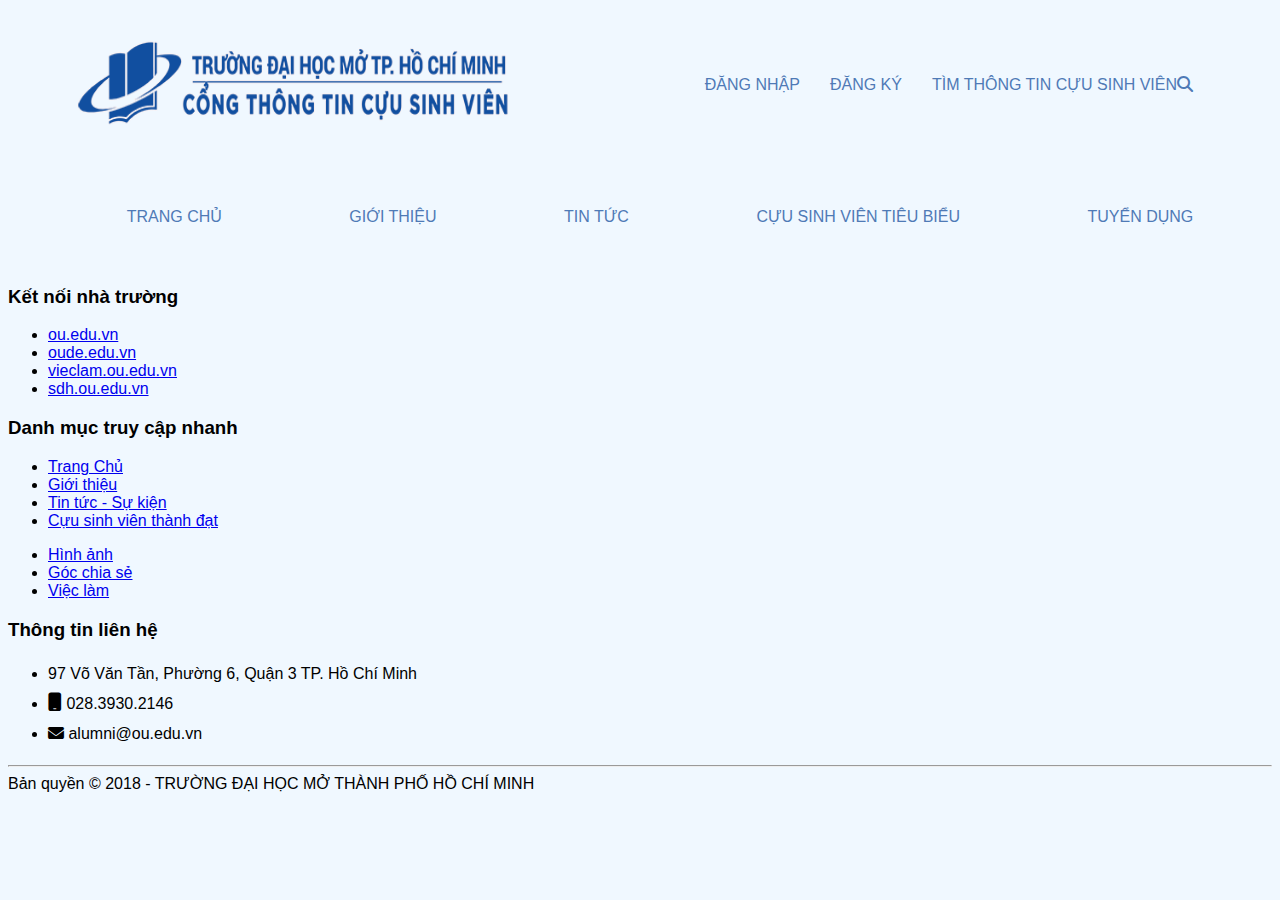
<file: index.html>
<!DOCTYPE html>
<html lang="en">
<head>
    <meta charset="UTF-8">
    <meta name="viewport" content="width=device-width, initial-scale=1.0">
    <meta name="keywords" content="Cựu sinh viên OU" />
    <title>Cựu sinh viên</title>
    <link href="images/logoOU.png" rel="shortcut icon">
    <link href="css/css1.css" rel="stylesheet" />
	<link href="https://cdnjs.cloudflare.com/ajax/libs/font-awesome/6.4.2/css/all.min.css" rel="stylesheet" />
</head>
<body>
     <header class="flex">	
			<div><img src="images/anhOU.png" alt="OU" /></div>
			<ul class="menu flex">
				<li><a href="#"> Đăng nhập</a></li>
				<li><a href="#"> Đăng ký</a></li>
				<li ><a href="#">Tìm thông tin cựu sinh viên<i class="fa-solid fa-magnifying-glass"></a></i>
				</i></li>
			</ul>
     </header>
    <nav class="between">
		<ul class="menu flex">
			<li><a href="#">Trang chủ</a></li>
			<li><a href="#">Giới thiệu</a></li>
			<li><a href="#">Tin tức</a></li>
			<li><a href="#">Cựu sinh viên tiêu biểu</a></li>
			<li><a href="#">Tuyển dụng</a></li>
		</ul>
	</nav>
    <footer>
	<div class="container">
		<div class="col-sm-3">
			<h3>Kết nối nhà trường</h3>
			<ul class="nav">
				<li><a href="http://ou.edu.vn" target="_blank">ou.edu.vn</a></li>
				<li><a href="http://oude.edu.vn" target="_blank">oude.edu.vn</a></li>
				<li><a href="http://vieclam.ou.edu.vn" target="_blank">vieclam.ou.edu.vn</a></li>
				<li><a href="http://sdh.ou.edu.vn" target="_blank">sdh.ou.edu.vn</a></li>
			</ul>

		</div>
		<div class="col-sm-5">
			<h3>Danh mục truy cập nhanh</h3>
			<div class="row">
				<div class="col-sm-6">
					<ul class="nav">
						<li><a href="http://alumni.ou.edu.vn/">Trang Chủ</a></li>
						<li><a href="http://alumni.ou.edu.vn/about.html">Giới thiệu</a></li>
						<li><a href="http://alumni.ou.edu.vn/news">Tin tức - Sự kiện</a></li>
						<li><a href="http://alumni.ou.edu.vn/cuu-sinh-vien-thanh-dat">Cựu sinh viên thành đạt</a></li>
					</ul>
				</div>
				<div class="col-sm-6">
					<ul class="nav">
						<li><a href="http://alumni.ou.edu.vn/hinh-anh">Hình ảnh</a></li>
						<li><a href="http://alumni.ou.edu.vn/goc-chia-se">Góc chia sẻ</a></li>
						<li><a href="http://vieclam.ou.edu.vn" target="_blank">Việc làm</a></li>
					</ul>
				</div>
			</div>
		</div>
		<div class="col-sm-4">
			<h3>Thông tin liên hệ</h3>
			<ul class="nav" style="line-height:30px;">
				<li>97 Võ Văn Tần, Phường 6, Quận 3 TP. Hồ Chí Minh</li>
				<li><i class="fa fa-mobile" style="font-size:14pt;"></i> 028.3930.2146</li>
				<li><i class="fa fa-envelope"></i> alumni@ou.edu.vn</li>
			</ul>
		</div>
		<div class="clearfix"></div>
		<hr/>
		Bản quyền © 2018 - TRƯỜNG ĐẠI HỌC MỞ THÀNH PHỐ HỒ CHÍ MINH &nbsp;
	</div>
</footer>
    
</body>
</html>
</file>
<file: css/css1.css>
body{
    font-family: Arial, Helvetica, sans-serif;
    background-color:aliceblue
}
header{
    background-color:aliceblue;
}
div  img{
    margin:0;
    background-color: aliceblue;
    width: 450px;
    height: 150px;
    color:white;
}
.flex{
    display:flex;
    justify-content: space-around;
    align-items: center;
}
/*header{
    display:flex;
    justify-content: space;
    align-items: center
}*/
ul.menu{
    list-style-type: none;

}
ul.menu > li > a{
    display:block;
    text-decoration-line: none;
    border:1px;
    color:#4f7ab6;
    text-transform: uppercase;
    justify-content: space-around;
    
    padding:10px;
    margin:5px;
}
    
.menu > div{
    border:1px;
    color:#4f7ab6;
    text-transform: uppercase;
    justify-content: space-between;
    margin:0 auto;
    border: 2px solid #122742;
    border-radius: 10px 10px;

}
.between{
    padding:10px;
    margin:5px;
    justify-content: space-around;
}
</file>
